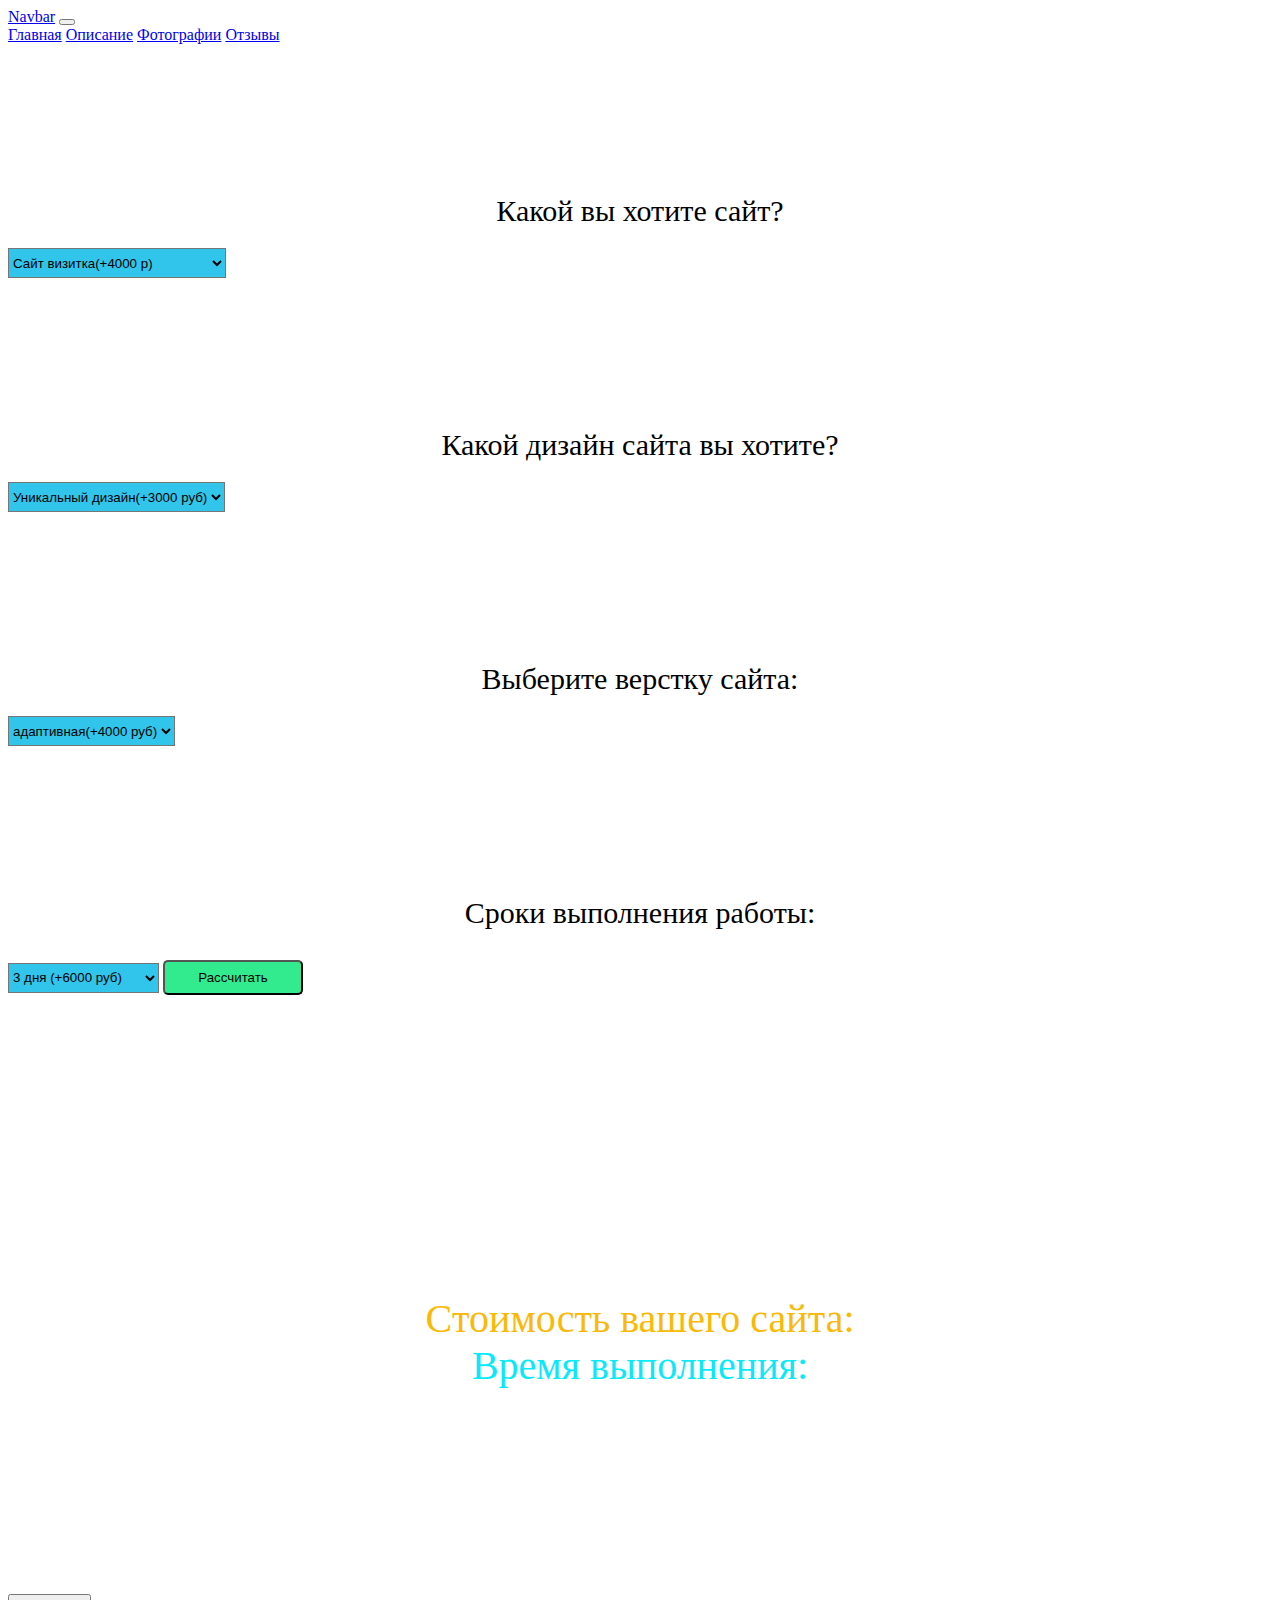
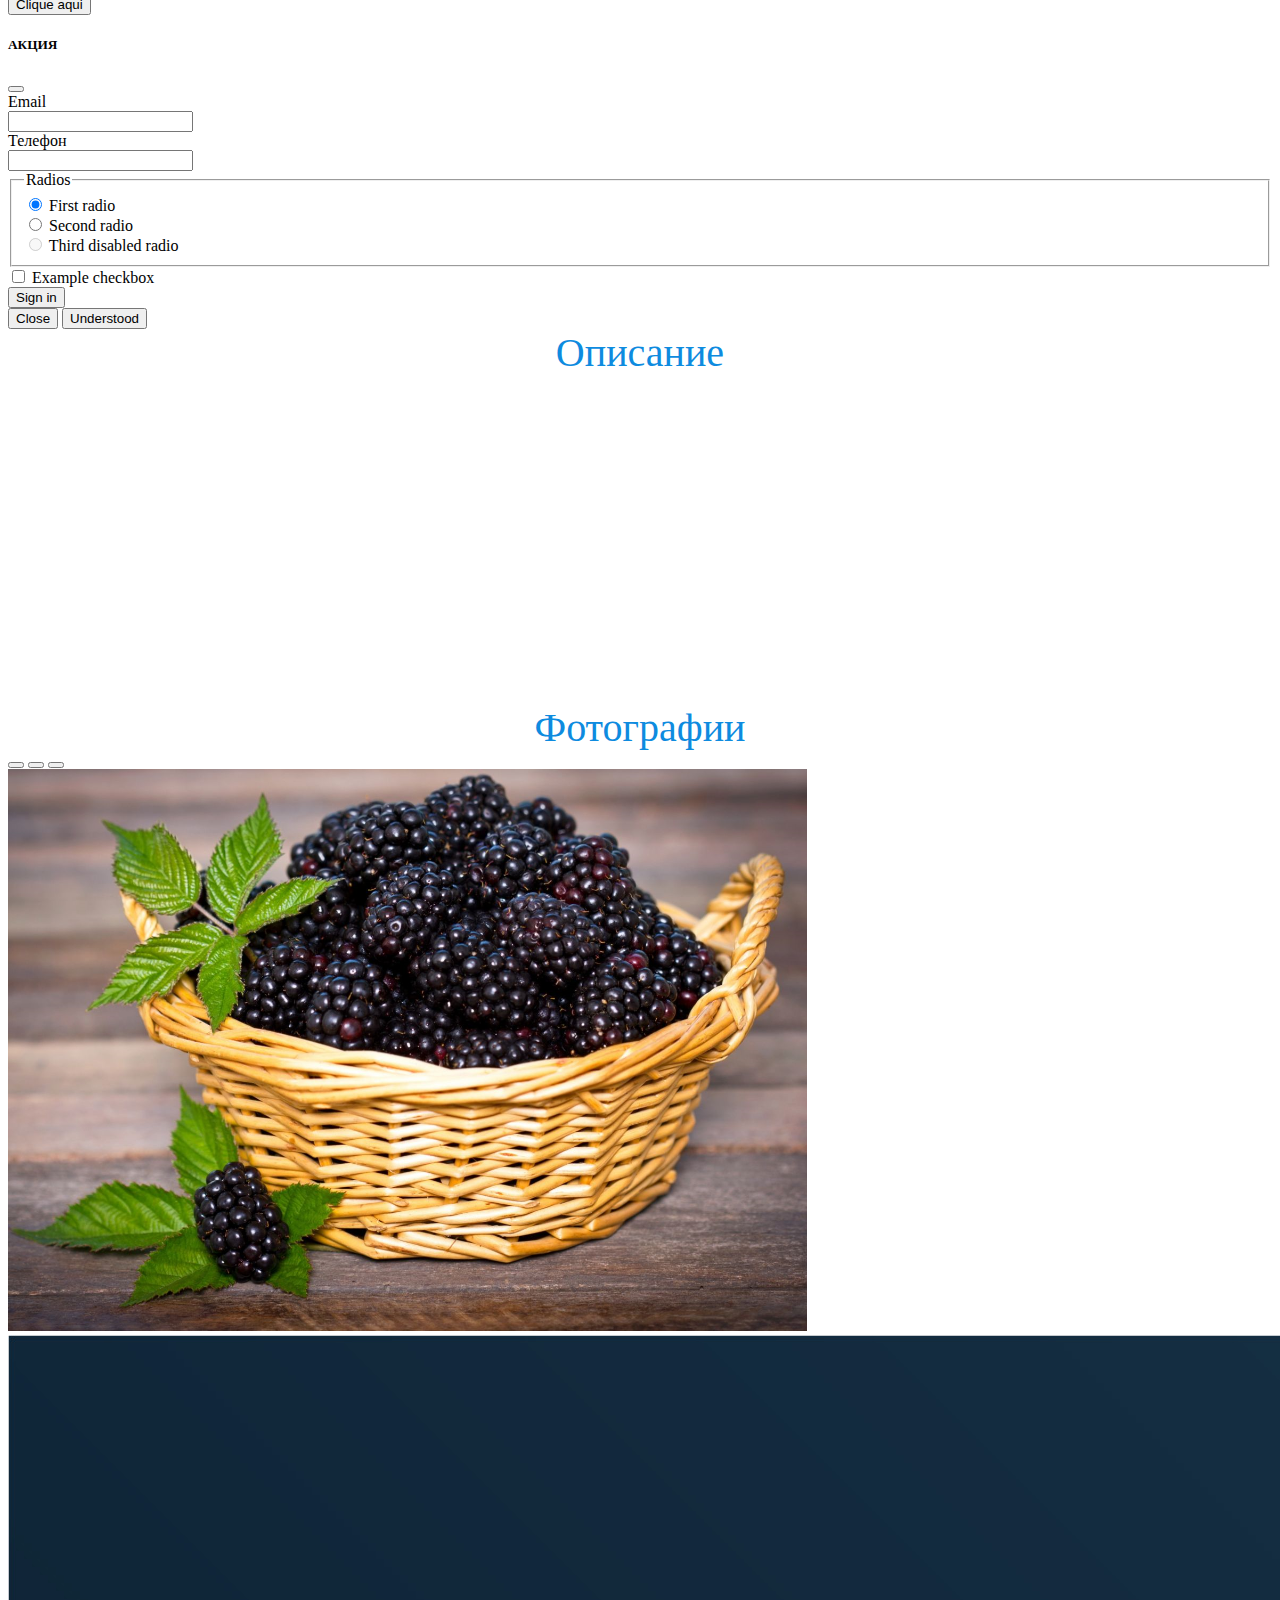
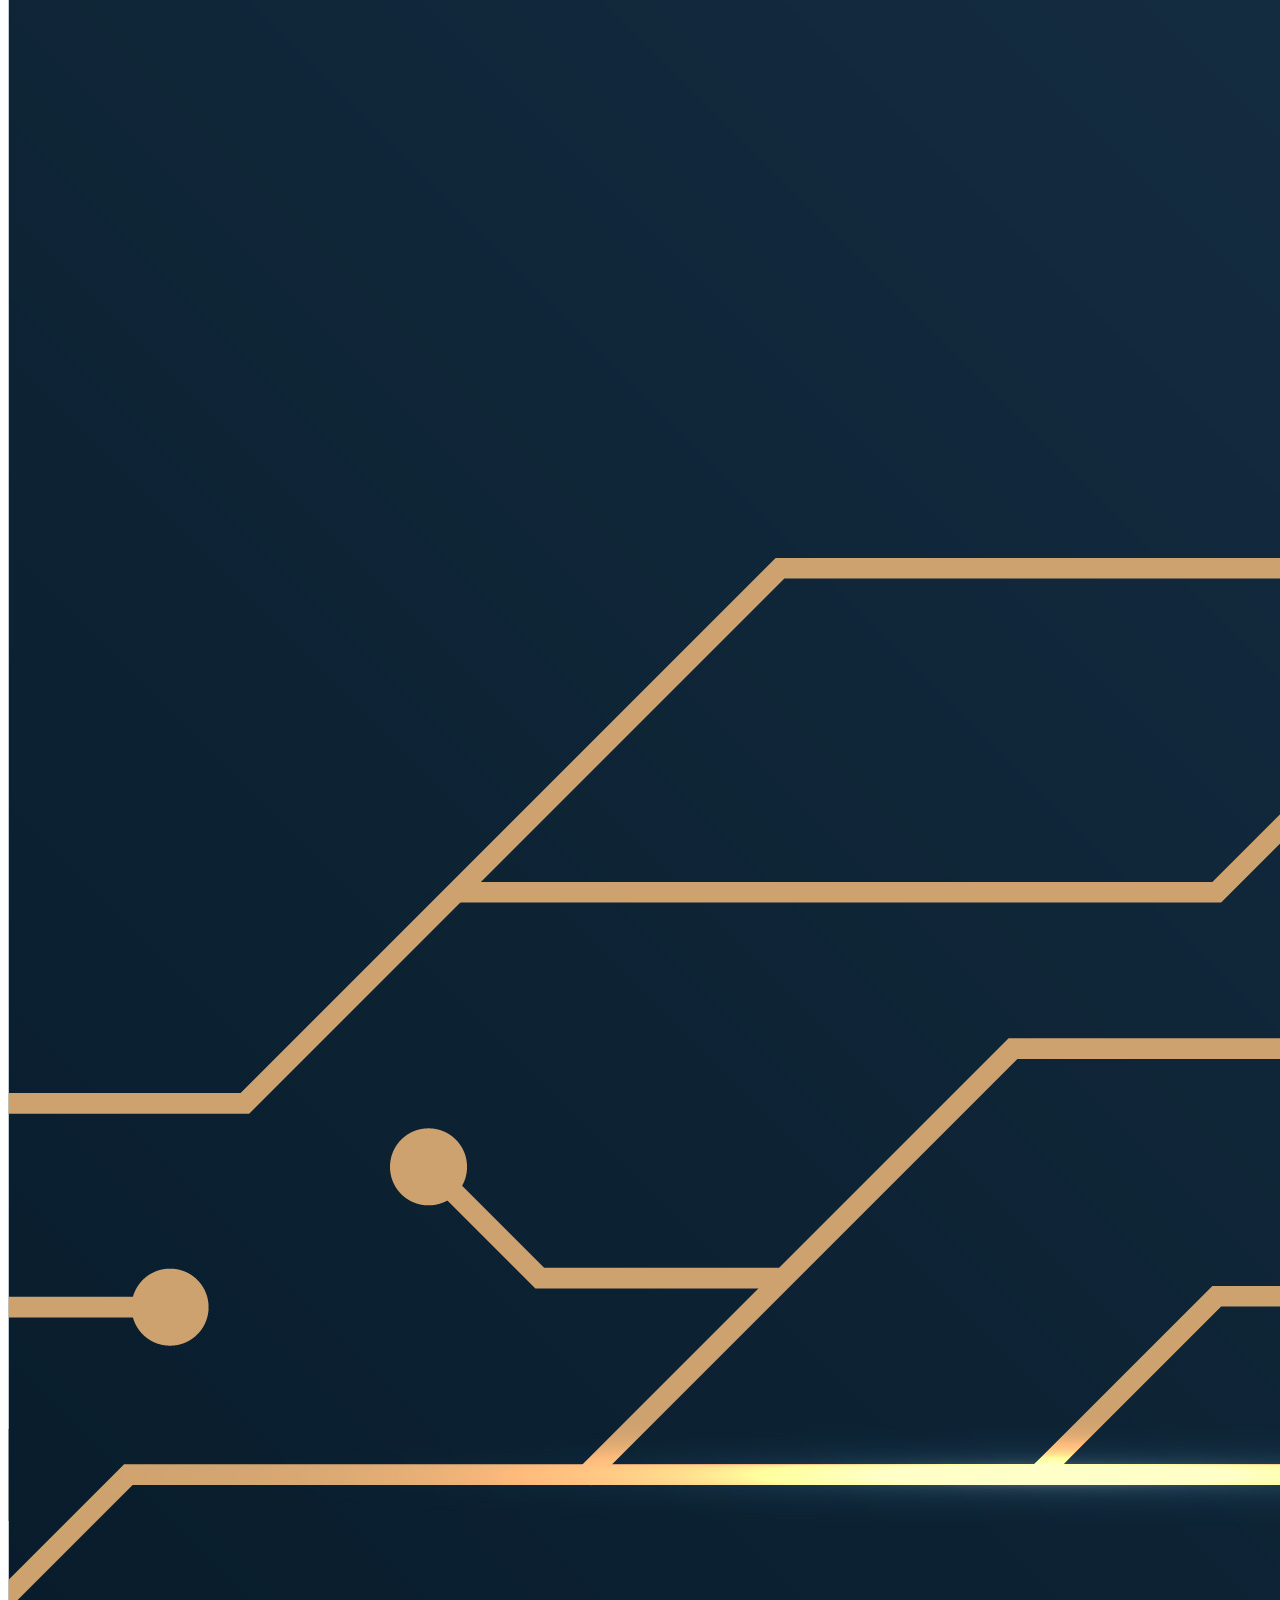
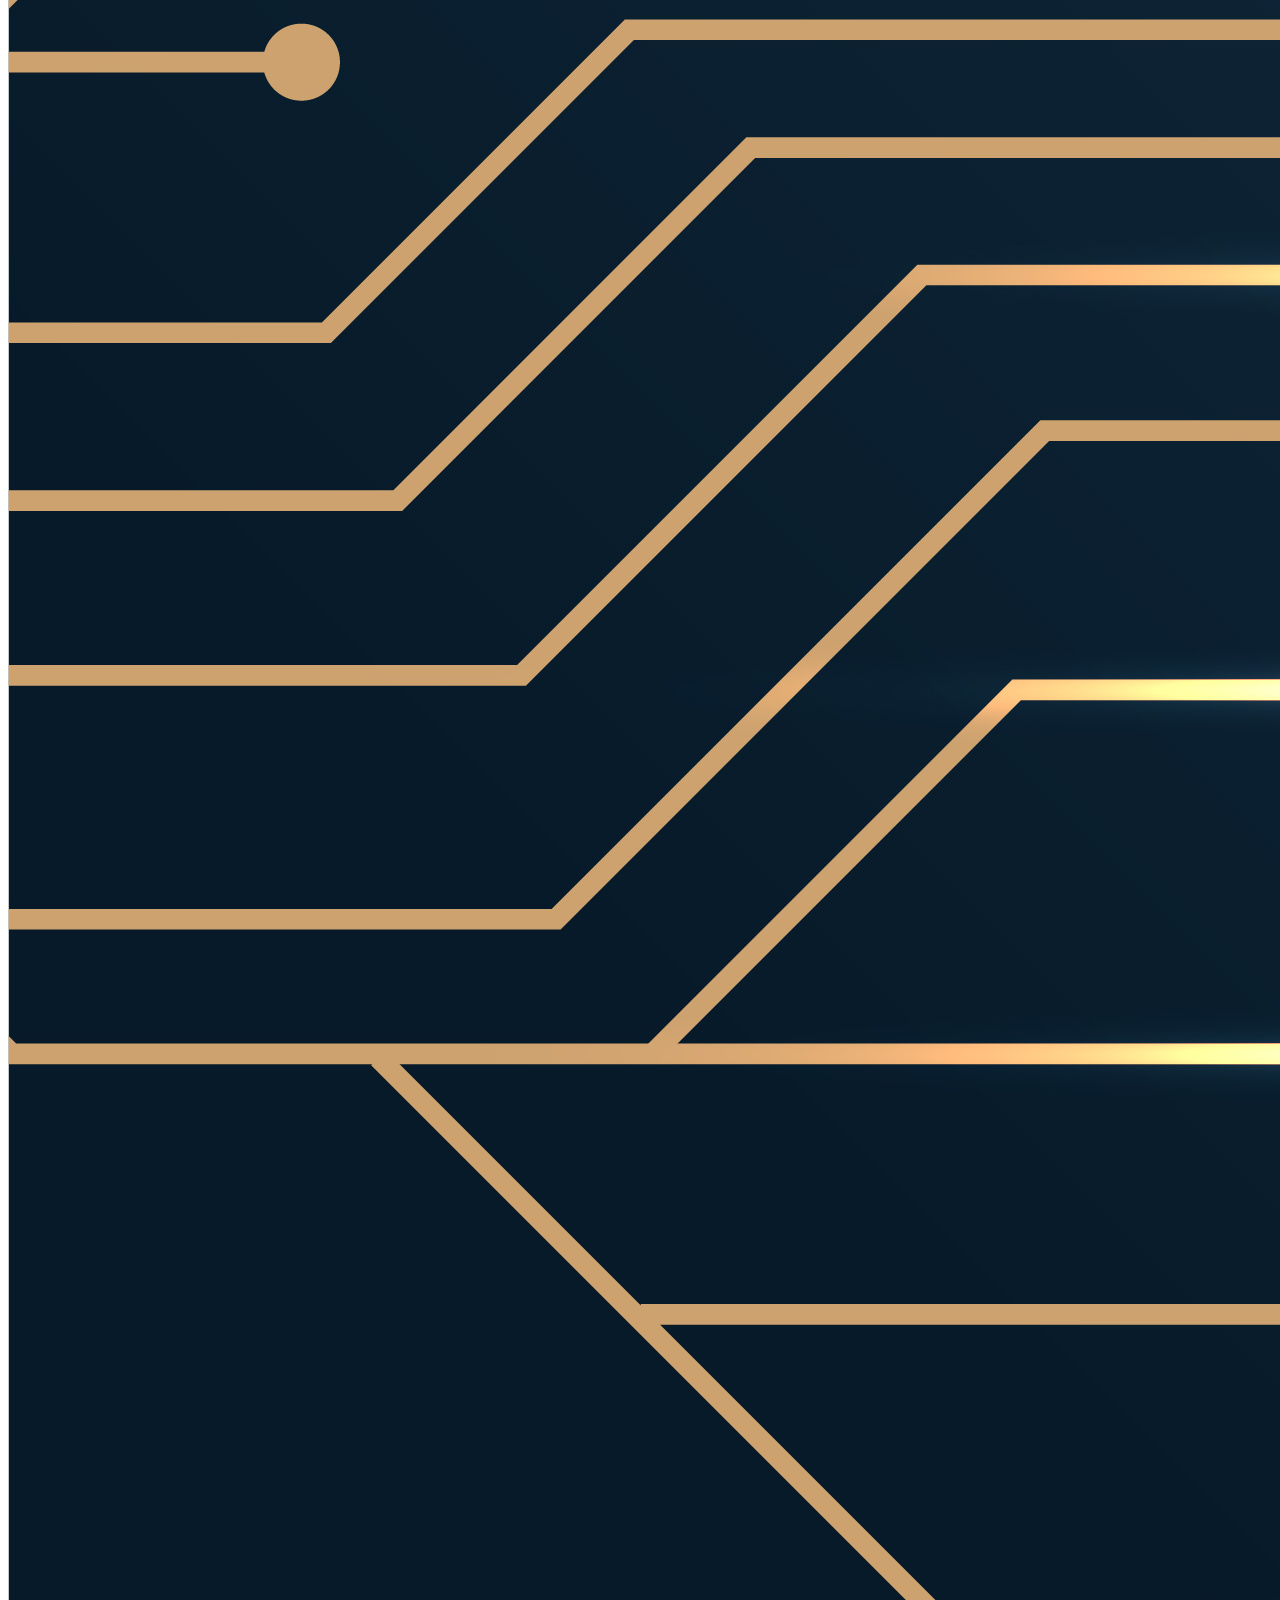
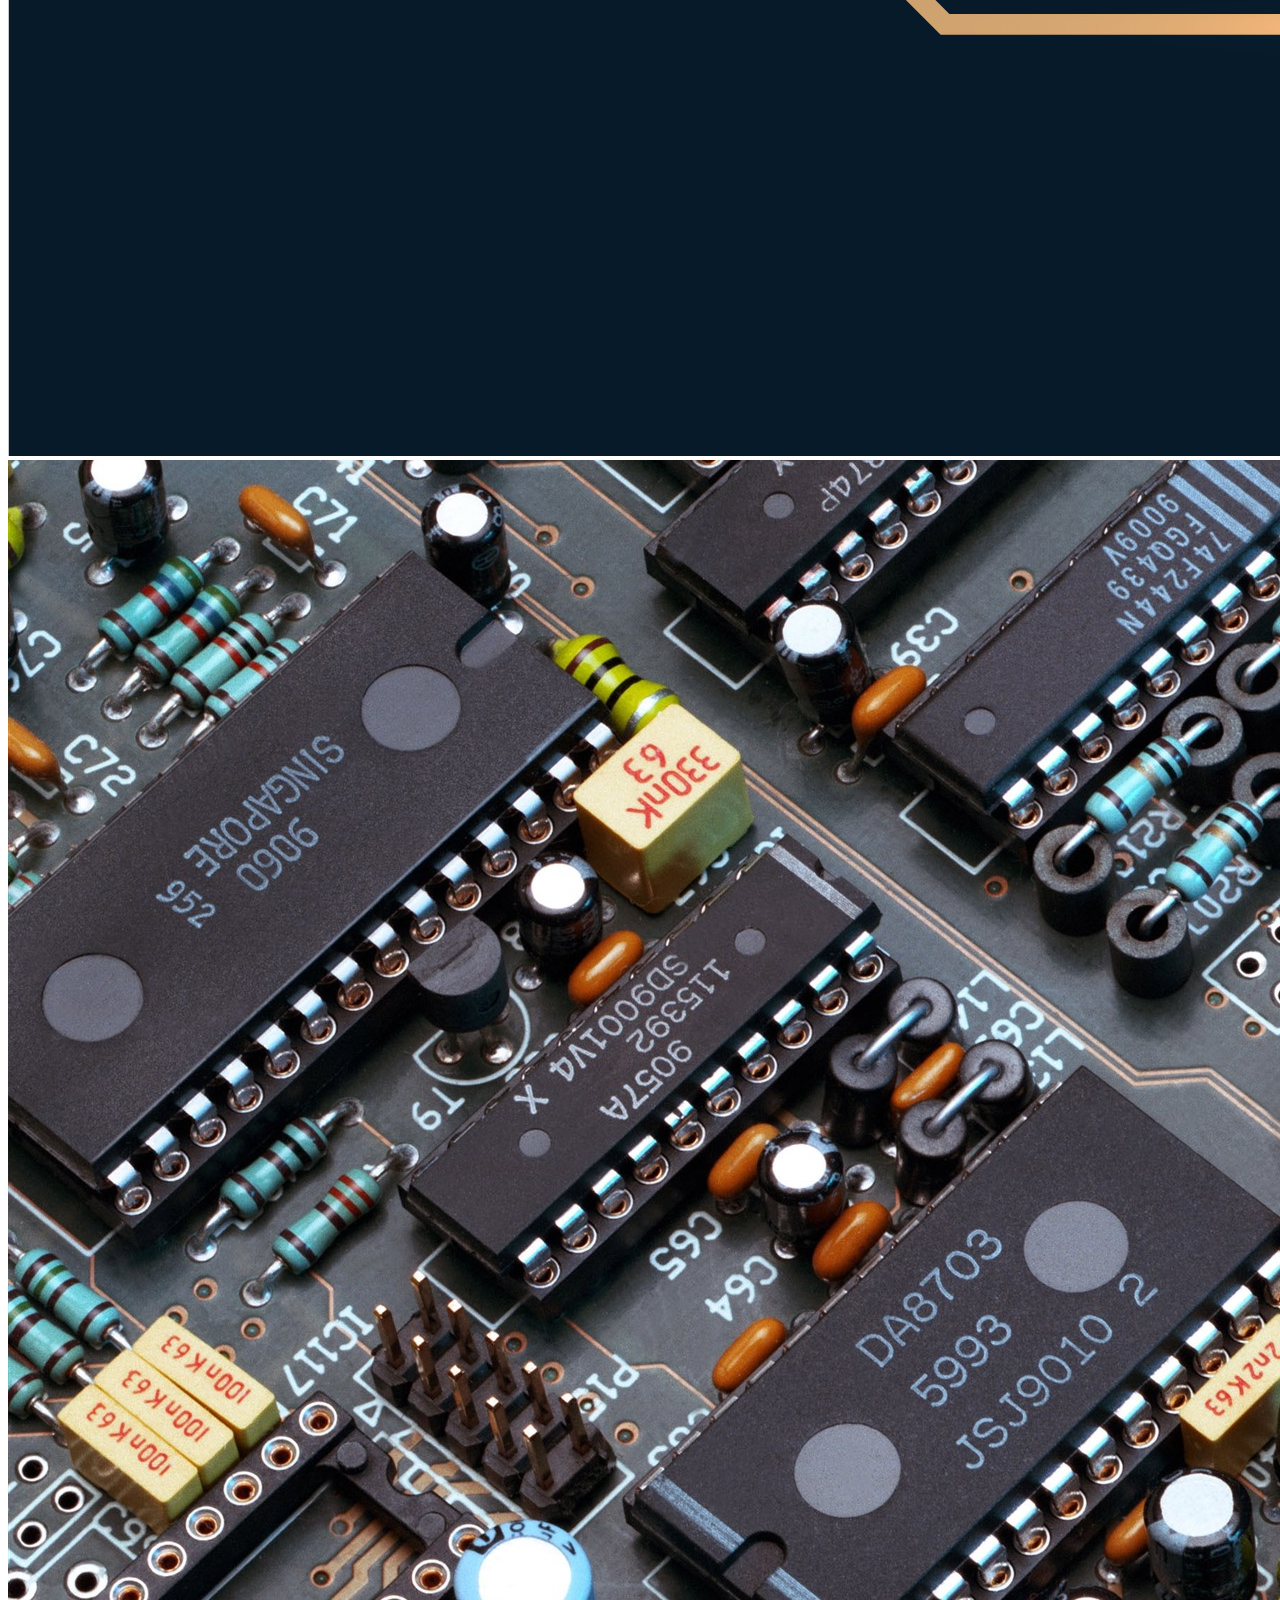
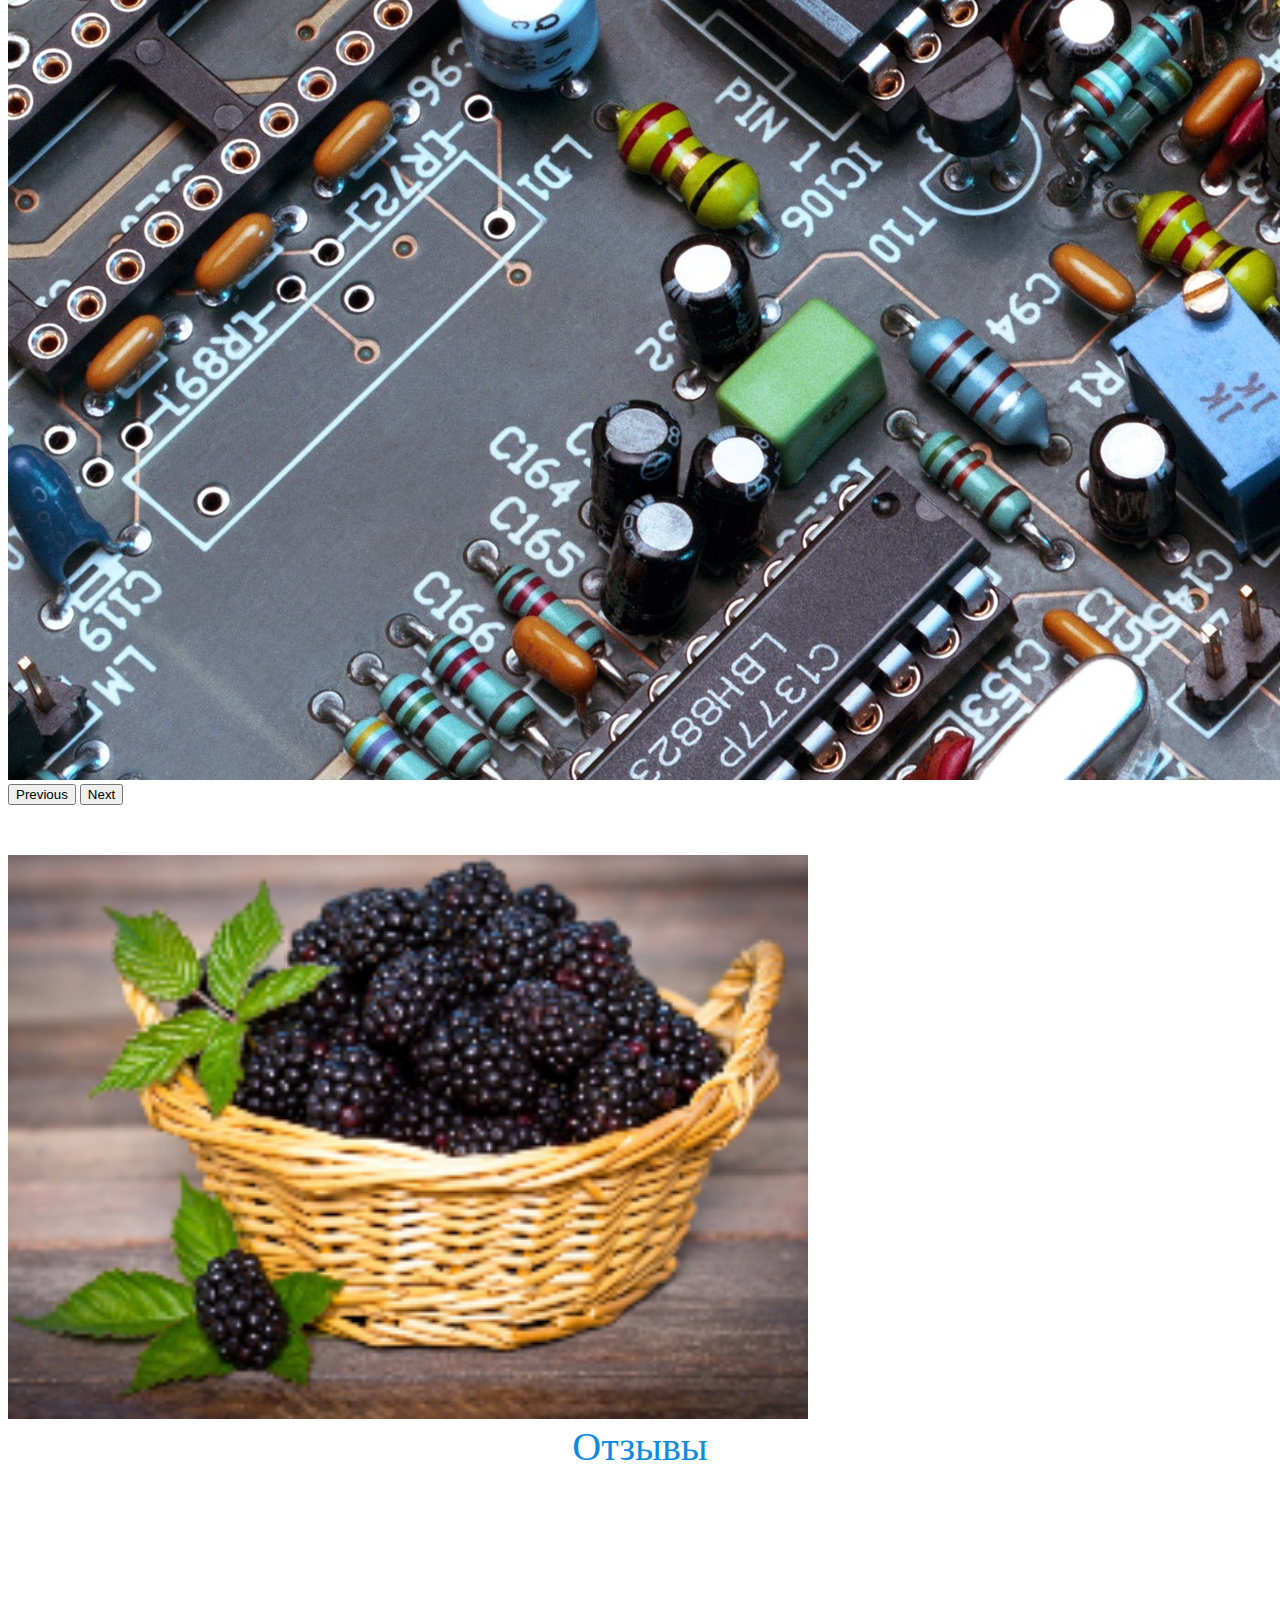
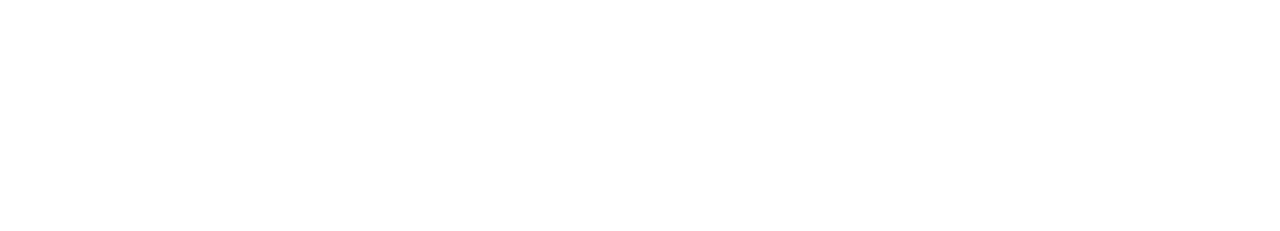
<file: proj13/src/index.html>
<!DOCTYPE html>
<html lang="en">
<head>
    <meta charset="UTF-8">
    <meta http-equiv="X-UA-Compatible" content="IE=edge">
    <meta name="viewport" content="width=device-width, initial-scale=1.0">
    <link href="https://cdn.jsdelivr.net/npm/bootstrap@5.1.3/dist/css/bootstrap.min.css" rel="stylesheet" integrity="sha384-1BmE4kWBq78iYhFldvKuhfTAU6auU8tT94WrHftjDbrCEXSU1oBoqyl2QvZ6jIW3" crossorigin="anonymous">
    <link rel="stylesheet" href="css/magnific-popup.css">
    <link rel="stylesheet" href="css/animate.min.css">
    <link rel="stylesheet" href="css/style.min.css">
    <title>Document</title>


<header>
  <nav class="navbar navbar-expand-lg navbar-light bg-light navbar fixed-top navbar-light bg-light">
    <div class="container-fluid">
      <a class="navbar-brand" href="#">Navbar</a>
      <button class="navbar-toggler" type="button" data-bs-toggle="collapse" data-bs-target="#navbarNavAltMarkup" aria-controls="navbarNavAltMarkup" aria-expanded="false" aria-label="Toggle navigation">
        <span class="navbar-toggler-icon"></span>
      </button>
      <div class="collapse navbar-collapse" id="navbarNavAltMarkup">
        <div class="navbar-nav">
          <a class="nav-link active" aria-current="page" href="#home">Главная</a>
          <a class="nav-link" href="#desc">Описание</a>
          <a class="nav-link" href="#phot">Фотографии</a>
          <a class="nav-link" href="#review">Отзывы</a>
          <a class="nav-link disabled"></a>
        </div>
      </div>
    </div>
  </nav>
</header>
  

 


    

</head>
<body>


  <section class="calculator" id="home">
    <div class="container">
  

<div class="choise">
  <div class="sitee_tx">Какой вы хотите сайт?</div>
  <div class="row justify-content-center">
        
    
    <select name="sitee_list" id="sitee1" class="sitee">
      <option value="1">
        Сайт визитка(+4000 р) </option>
      <option  value="2">Сайт для бизнесса(+11000 руб)</option>
      <option  value="3">Интернет-магазин(+13000 руб)</option>
     
    </select>
 

  
  
  </div>
</div>

<div class="choise">
  <div class="sitee_tx">Какой дизайн сайта вы хотите?</div>
  <div class="row justify-content-center">
        
    
    <select name="sitee_list" id="sitee2" class="sitee">
      <option value="1">
        Уникальный дизайн(+3000 руб)</option>
      <option  value="2">топовый дизайн(+7000 руб)</option>
      <option  value="3">Шаблонный дизайн(бесплатно)</option>
     
    </select>
 

  
  
  </div>
</div>


<div class="choise">
  <div class="sitee_tx">Выберите верстку сайта:</div>
  <div class="row justify-content-center">
        
    
    <select name="sitee_list" id="sitee3" class="sitee">
      <option value="1">
        адаптивная(+4000 руб) </option>
      <option  value="2">Обычная(бесплатно)</option>
     
    </select>
 

  
  
  </div>
</div>


<div class="choise">
  <div class="sitee_tx">Сроки выполнения работы:</div>
  <div class="row justify-content-center">
        
    
    <select name="sitee_list" id="sitee4" class="sitee">
      <option value="1">
        3 дня (+6000 руб)  </option>
      <option  value="2">неделя (+4000 руб)</option>
      <option  value="3">3 недели(бесплатно)</option>
     
    </select>
 
<button class="btn1">Рассчитать</button>
  
  
  </div>
</div>
     
      
        
        






      <div class="output">
        <div class="output_tx ">Cтоимость вашего сайта: </div>
        <div class="output_prise"> </div>
      </div>
      <div class="out_time">
  <div class="out_time_tx">Время выполнения: </div>
  <div class="out_time_time"></div>
  
      </div>
  
    </div>
  </section>

  <section class="description" id="desc">
    <div class="container">
      <!-- Button trigger modal -->
<button type="button" class="btn btn-primary" data-bs-toggle="modal" data-bs-target="#staticBackdrop">
  Clique aqui
</button>

<!-- Modal -->
<div class="modal fade" id="staticBackdrop" data-bs-backdrop="static" data-bs-keyboard="false" tabindex="-1" aria-labelledby="staticBackdropLabel" aria-hidden="true">
  <div class="modal-dialog">
    <div class="modal-content">
      <div class="modal-header">
        <h5 class="modal-title" id="staticBackdropLabel">АКЦИЯ</h5>
        <button type="button" class="btn-close" data-bs-dismiss="modal" aria-label="Close"></button>
      </div>
      <div class="modal-body">
        
        <form>
          <div class="row mb-3">
            <label for="inputEmail3" class="col-sm-2 col-form-label">Email</label>
            <div class="col-sm-10">
              <input type="email" class="form-control" id="inputEmail3">
            </div>
          </div>
          <div class="row mb-3">
            <label for="inputPassword3" class="col-sm-2 col-form-label">Телефон</label>
            <div class="col-sm-10">
              <input type="tel" class="form-control" id="inputTel">
            </div>
          </div>
          <fieldset class="row mb-3">
            <legend class="col-form-label col-sm-2 pt-0">Radios</legend>
            <div class="col-sm-10">
              <div class="form-check">
                <input class="form-check-input" type="radio" name="gridRadios" id="gridRadios1" value="option1" checked>
                <label class="form-check-label" for="gridRadios1">
                  First radio
                </label>
              </div>
              <div class="form-check">
                <input class="form-check-input" type="radio" name="gridRadios" id="gridRadios2" value="option2">
                <label class="form-check-label" for="gridRadios2">
                  Second radio
                </label>
              </div>
              <div class="form-check disabled">
                <input class="form-check-input" type="radio" name="gridRadios" id="gridRadios3" value="option3" disabled>
                <label class="form-check-label" for="gridRadios3">
                  Third disabled radio
                </label>
              </div>
            </div>
          </fieldset>
          <div class="row mb-3">
            <div class="col-sm-10 offset-sm-2">
              <div class="form-check">
                <input class="form-check-input" type="checkbox" id="gridCheck1">
                <label class="form-check-label" for="gridCheck1">
                  Example checkbox
                </label>
              </div>
            </div>
          </div>
          <button type="submit" class="btn btn-primary">Sign in</button>
        </form>



      </div>
      <div class="modal-footer">
        <button type="button" class="btn btn-secondary" data-bs-dismiss="modal">Close</button>
        <button type="button" class="btn btn-primary">Understood</button>
      </div>
    </div>
  </div>
</div>

      <div class="animate__animated  animate__pulse animate__delay-2s	description_title">Описание</div>
      <div class="row">
        <div class="col-md-7">
          <div class="description_tx">
            Sed ut perspiciatis unde omnis iste natus error sit voluptatem accusantium doloremque laudantium, totam rem aperiam, eaque ipsa quae ab illo inventore veritatis et quasi architecto beatae vitae dicta sunt explicabo. Nemo enim ipsam voluptatem quia voluptas sit aspernatur aut odit aut fugit, sed quia consequuntur magni dolores eos qui ratione voluptatem sequi nesciunt. Neque porro quisquam est, qui dolorem ipsum quia dolor sit amet, consectetur, adipisci velit, sed quia non numquam eius modi tempora incidunt ut labore et dolore magnam aliquam quaerat voluptatem. Ut enim ad minima veniam, quis nostrum exercitationem ullam corporis suscipit laboriosam, nisi ut aliquid ex ea commodi consequatur? Quis autem vel eum iure reprehenderit qui in ea voluptate velit esse quam nihil molestiae consequatur, vel illum qui dolorem eum fugiat quo voluptas nulla pariatur?
          </div>
        
        </div>
      </div>
    </div>
  </section>
 <section class="photos" id="phot">
<div class="container">
<div class="row">
<div class="photos_tx">Фотографии</div>


<div class="row justify-content-center">

  <div id="carouselExampleIndicators" class="carousel slide" data-bs-ride="carousel">
    <div class="carousel-indicators">
      <button type="button" data-bs-target="#carouselExampleIndicators" data-bs-slide-to="0" class="active" aria-current="true" aria-label="Slide 1"></button>
      <button type="button" data-bs-target="#carouselExampleIndicators" data-bs-slide-to="1" aria-label="Slide 2"></button>
      <button type="button" data-bs-target="#carouselExampleIndicators" data-bs-slide-to="2" aria-label="Slide 3"></button>
    </div>
    <div class="carousel-inner">
      <div class="carousel-item active">
        <img src="img/blueberry.png" class="d-block w-100" href="img/blueberry.png" alt="...">
      </div>
      <div class="carousel-item">
        <img src="img/17657.jpg" class="d-block w-100" href="img/17657.jpg" alt="...">
      </div>
      <div class="carousel-item">
        <img src="img/el_comp_fon.jpg" class="d-block w-100" href="img/el_comp_fon.jpg" alt="...">
      </div>
    </div>
    <button class="carousel-control-prev" type="button" data-bs-target="#carouselExampleIndicators" data-bs-slide="prev">
      <span class="carousel-control-prev-icon" aria-hidden="true"></span>
      <span class="visually-hidden">Previous</span>
    </button>
    <button class="carousel-control-next" type="button" data-bs-target="#carouselExampleIndicators" data-bs-slide="next">
      <span class="carousel-control-next-icon" aria-hidden="true"></span>
      <span class="visually-hidden">Next</span>
    </button>
  </div>


<img data-target="123" class="photos_img" src="img/blueberry_bad.png" data-src="img/blueberry.png" href="img/17657.jpg" alt="" >

</div>

</div>
</div>
 </section>
   <section class="review" id="review">
<div class="container">
<div class="review_title">
  Отзывы
</div>

  <div class="row justify-content-center">

    
    </div>


</div>
   </section>
  
  <script src="js/jquery-3.6.0.min.js"></script>
  <script src="https://cdn.jsdelivr.net/npm/bootstrap@5.1.3/dist/js/bootstrap.bundle.min.js" integrity="sha384-ka7Sk0Gln4gmtz2MlQnikT1wXgYsOg+OMhuP+IlRH9sENBO0LRn5q+8nbTov4+1p" crossorigin="anonymous"></script>  
  <script src="js/jquery.magnific-popup.min.js"></script>
  <script src="js/wow.min.js"></script>
  <script src="js/maskinput.min.js"></script>
  <script src="js/script.js"></script>
</body>
</html>
</file>
<file: proj13/src/css/style.min.css>
.calculator{min-height:1400px}.choise{margin-top:150px}.choise .sitee_tx{text-align:center;font-size:30px}.choise .sitee{margin-top:20px;height:30px;background-color:#31c5eb}.btn1{margin-top:30px;height:35px;width:140px;border-radius:5px;background-color:#31eb8e}.output{margin-top:300px;display:-webkit-box;display:-ms-flexbox;display:flex;-webkit-box-pack:center;-ms-flex-pack:center;justify-content:center}.output_tx{color:#fab908;font-size:40px;font-weight:500}.output_prise{color:#08eafa;font-size:40px;font-weight:500}.out_time{display:-webkit-box;display:-ms-flexbox;display:flex;-webkit-box-pack:center;-ms-flex-pack:center;justify-content:center;color:#08eafa;font-size:40px;font-weight:500}.out_time_time{color:#fab908}.description{min-height:700px}.description_title{text-align:center;font-size:40px;font-weight:500;color:#0e8bdf}.description_tx{opacity:0;font-size:28px;margin-top:40px}.description_tx.show{opacity:1;-webkit-transition:opacity 0.7s;transition:opacity 0.7s}.photos_tx{text-align:center;font-size:40px;font-weight:500;color:#0e8bdf}.photos_img{width:800px;margin-top:50px}.review{min-height:400px}.review_title{text-align:center;font-size:40px;font-weight:500;color:#0e8bdf}
/*# sourceMappingURL=style.min.css.map */
</file>
